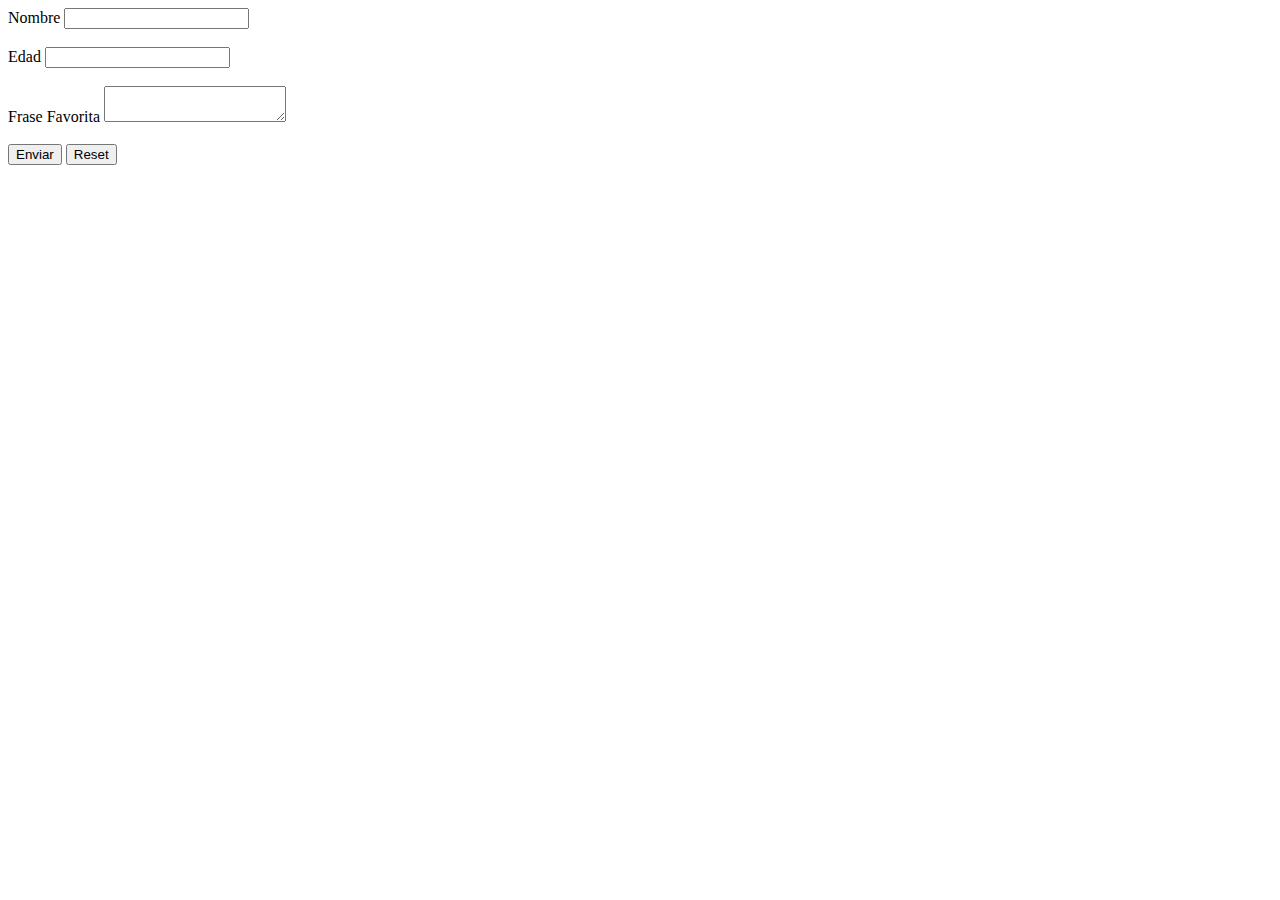
<file: Tablas-Formularios/ejercicio-formulario.html>
<!DOCTYPE html>
<html lang="en">
<head>
    <meta charset="UTF-8">
    <meta http-equiv="X-UA-Compatible" content="IE=edge">
    <meta name="viewport" content="width=device-width, initial-scale=1.0">
    <title>Ejercicio 02 - Formularios en HTML</title>
</head>
<body>
    <form>
        <div>
            <label for="nombre">Nombre</label>
            <input type="text" name="nombre" id="nombre">
        </div>
        <br>
        <div>
            <label for="edad">Edad</label>
            <input type="number" name="edad" id="edad">
        </div>
        <br>
        <div>
            <label for="frase-favorita">Frase Favorita</label>
            <textarea name="frase-favorita" id="frase-favorita"></textarea>
        </div>
        <br>
        <button type="reset">Enviar</button>
        <button type="reset">Reset</button>
    </form>
</body>
</html>
</file>
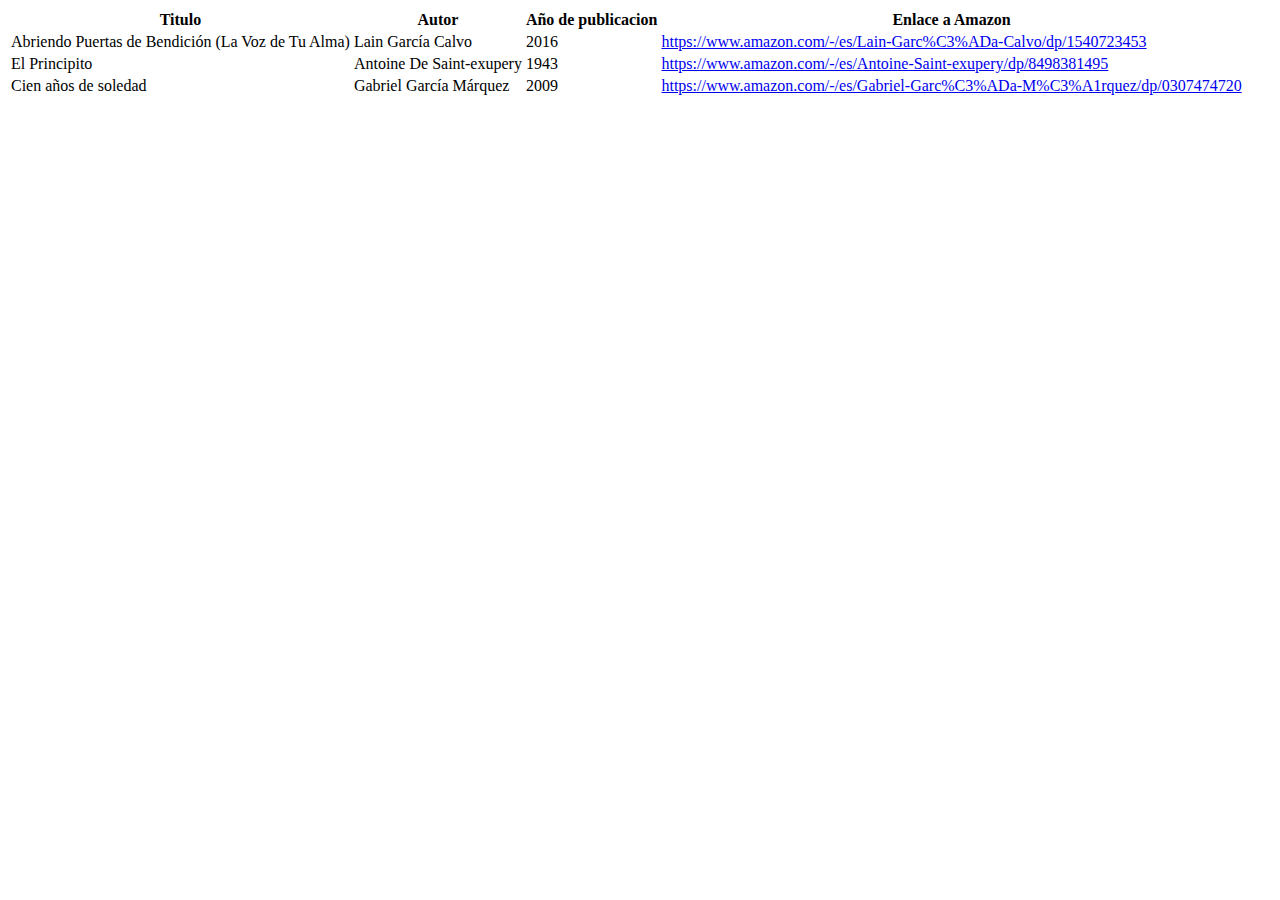
<file: Tablas-Formularios/ejercicio-tabla.html>
<!DOCTYPE html>
<html lang="en">
<head>
    <meta charset="UTF-8">
    <meta http-equiv="X-UA-Compatible" content="IE=edge">
    <meta name="viewport" content="width=device-width, initial-scale=1.0">
    <title>Ejercicio 02/2 - Tablas en HTML</title>
</head>
<body>
    <table>
        <tr>
            <th>Titulo</th>
            <th>Autor</th>
            <th>Año de publicacion</th>
            <th>Enlace a Amazon</th>
        </tr> 
        <tr>
            <td>Abriendo Puertas de Bendición (La Voz de Tu Alma)</td>
            <td>Lain García Calvo</td>
            <td>2016</td>
            <td><a href="https://www.amazon.com/-/es/Lain-Garc%C3%ADa-Calvo/dp/1540723453">https://www.amazon.com/-/es/Lain-Garc%C3%ADa-Calvo/dp/1540723453</a></td>
        </tr>
        <tr>
            <td>El Principito</td>
            <td>Antoine De Saint-exupery </td>
            <td>1943</td>
            <td><a href="https://www.amazon.com/-/es/Antoine-Saint-exupery/dp/8498381495">https://www.amazon.com/-/es/Antoine-Saint-exupery/dp/8498381495</a></td>
        </tr>
        <tr>
            <td>Cien años de soledad</td>
            <td>Gabriel García Márquez</td>
            <td>2009</td>
            <td><a href="https://www.amazon.com/-/es/Gabriel-Garc%C3%ADa-M%C3%A1rquez/dp/0307474720">https://www.amazon.com/-/es/Gabriel-Garc%C3%ADa-M%C3%A1rquez/dp/0307474720</a></td>
        </tr>
    </table>
</body>
</html>
</file>
